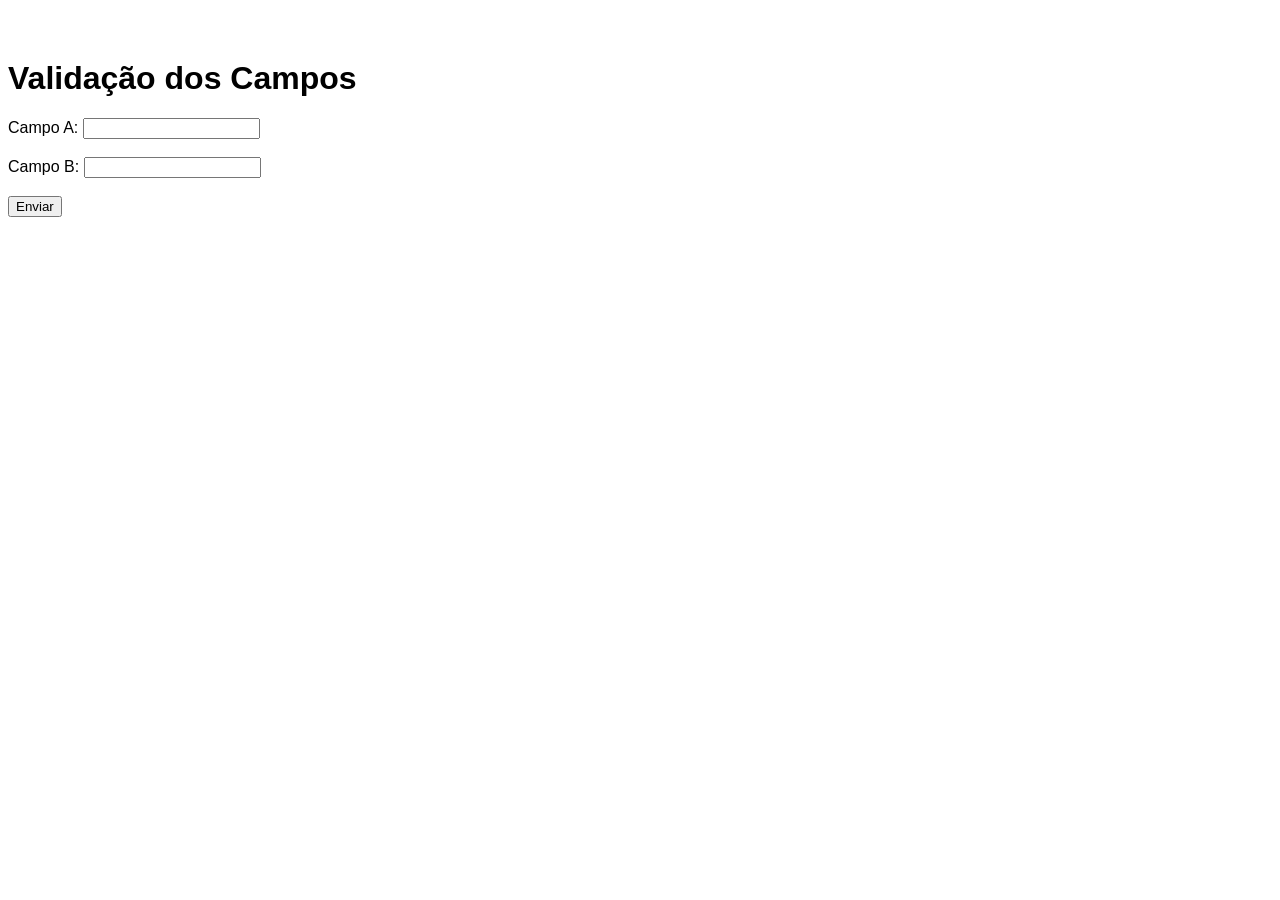
<file: index.html>
<!DOCTYPE html>
<html lang="pt-BR">
<head>
  <meta charset="UTF-8">
  <meta name="viewport" content="width=device-width, initial-scale=1.0">
  <title>Formulário de Validação</title>
  <style>
    /* estilo da notificação */
    #notificacao {
      display: none; /* começa escondido */
      position: fixed;
      top: 0;
      left: 0;
      width: 100%;
      padding: 15px;
      text-align: center;
      font-weight: bold;
      color: #fff;
      z-index: 9999;
    }
    #notificacao.sucesso {
      background-color: #28a745; /* verde */
    }
    #notificacao.erro {
      background-color: #dc3545; /* vermelho */
    }

    /* para dar um espaçamento */
    body {
      margin-top: 60px;
      font-family: Arial, sans-serif;
    }
  </style>
</head>
<body>
  <!-- Aqui fica a notificação -->
  <div id="notificacao"></div>

  <h1>Validação dos Campos</h1>
  <form id="formulario">
    <label for="campoA">Campo A:</label>
    <input type="number" id="campoA" name="campoA" required><br><br>

    <label for="campoB">Campo B:</label>
    <input type="number" id="campoB" name="campoB" required><br><br>

    <button type="submit">Enviar</button>
  </form>

  <script src="script.js"></script>
</body>
</html>
</file>
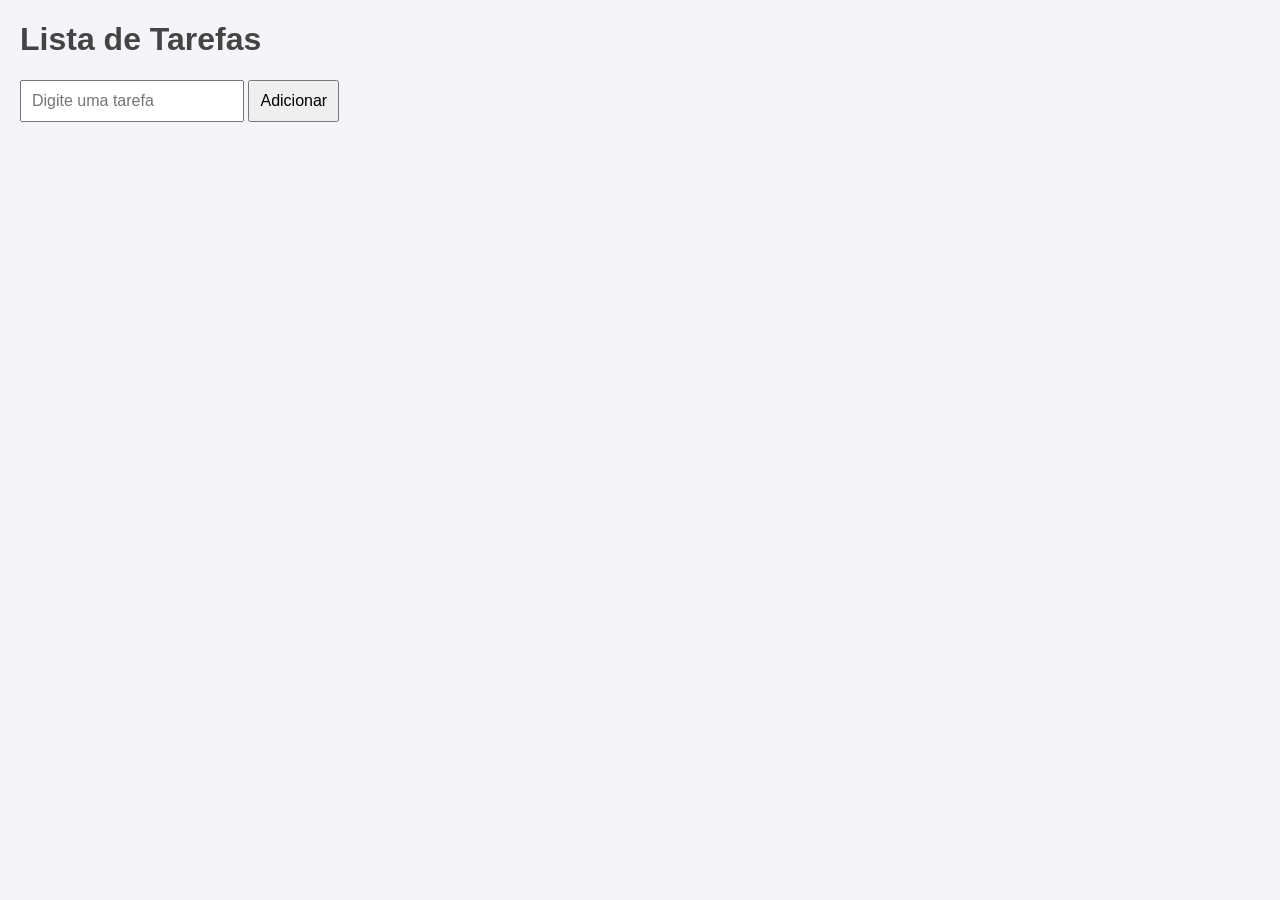
<file: exercicio-jquery/index.html>
<!DOCTYPE html>
<html lang="pt-BR">
<head>
<meta charset="UTF-8">
<meta name="viewport" content="width=device-width, initial-scale=1.0">
<title>Lista de Tarefas</title>
<link rel="stylesheet" href="style.css">
<!-- Importando jQuery pela CDN -->
<script src="https://code.jquery.com/jquery-3.6.0.min.js"></script>

<script src="script.js" defer></script>
</head>
<body>
<h1>Lista de Tarefas</h1>

<form id="form-tarefa">
    <input type="text" id="tarefa" placeholder="Digite uma tarefa" required>
    <button type="submit">Adicionar</button>
</form>

<ul id="lista-tarefas"></ul>
</body>
</html>
</file>
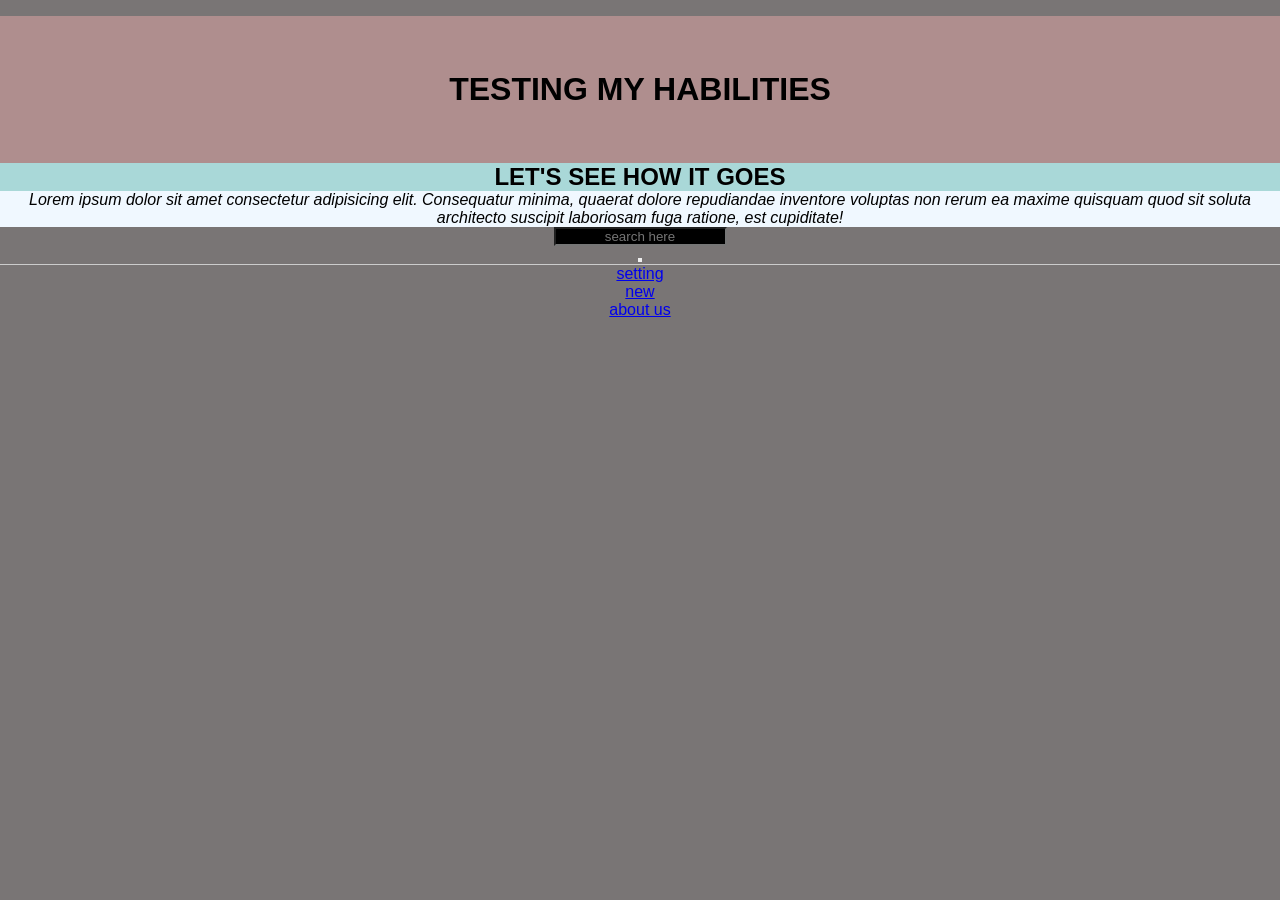
<file: Css responsivo, loja tenis/test.html/principal.html>
<!DOCTYPE html>
<html lang="en">
<head>
    <meta charset="UTF-8">
    <meta name="viewport" content="width=device-width, initial-scale=1.0">
    <title>test</title>
    <link rel="stylesheet" href="principal.css">
    

</head>
<body>
    <header>
        <div class="container">
            <h1>TESTING MY HABILITIES</h1>
            <h2>LET'S SEE HOW IT GOES</h2>
            <p>Lorem ipsum dolor sit amet consectetur adipisicing elit. Consequatur minima, quaerat dolore repudiandae inventore voluptas non rerum ea maxime quisquam quod sit soluta architecto suscipit laboriosam fuga ratione, est cupiditate!</p>
        </div>
        <input type="text" placeholder="search here" style="background-color: black;">
        <ul class="sub"></ul>
        <button type="submit"></button>
    </header>
    <ul>
        <li>
            <a href="#">setting</a> 
        </li>
        <li>
            <a href="#">new</a>
        </li>
        <li>
            <a href="#">about us</a>
        </li>
    </ul> 
</body>
</html>
</file>
<file: exercicio-jquery/style.css>
body {
font-family: Arial, sans-serif;
margin: 20px;
background: #f4f4f9;
color: #333;
}

h1 {
color: #444;
}

form {
margin-bottom: 20px;
}

input, button {
padding: 10px;
font-size: 16px;
}

ul {
list-style-type: none;
padding: 0;
}

li {
padding: 8px;
margin: 5px 0;
background: #fff;
border: 1px solid #ccc;
cursor: pointer;
border-radius: 4px;
}

li.concluida {
text-decoration: line-through;
color: gray;
}
</file>
<file: Css responsivo, loja tenis/test.html/principal.css>
*{
    box-sizing: border-box;
    margin: 0%;
    padding: 0%;
    font-family: Roboto, sans-serif;
    text-align: center;
}

body{
    background-color:rgb(121, 117, 117);
}

h1{
    padding: 55px;
    background-color: rgb(175, 142, 142);
    font-family: Arial, Helvetica, sans-serif;
    margin-left: 0%;
    display: flexbox;
}

h2{
    padding: 0px;
    background-color: rgb(169, 216, 216);
    font-family: 'Lucida Sans', 'Lucida Sans Regular', 'Lucida Grande', 'Lucida Sans Unicode', Geneva, Verdana, sans-serif;
    margin: 0px;
}

header{
    padding: 16px 0 0;
    border-bottom: 1px solid #ccc;
}

p{
    font-family: Arial, Helvetica, sans-serif;
    background: position 0;;
    background-color: aliceblue;
    font-style: italic;
}

sub{
    
}
</file>
